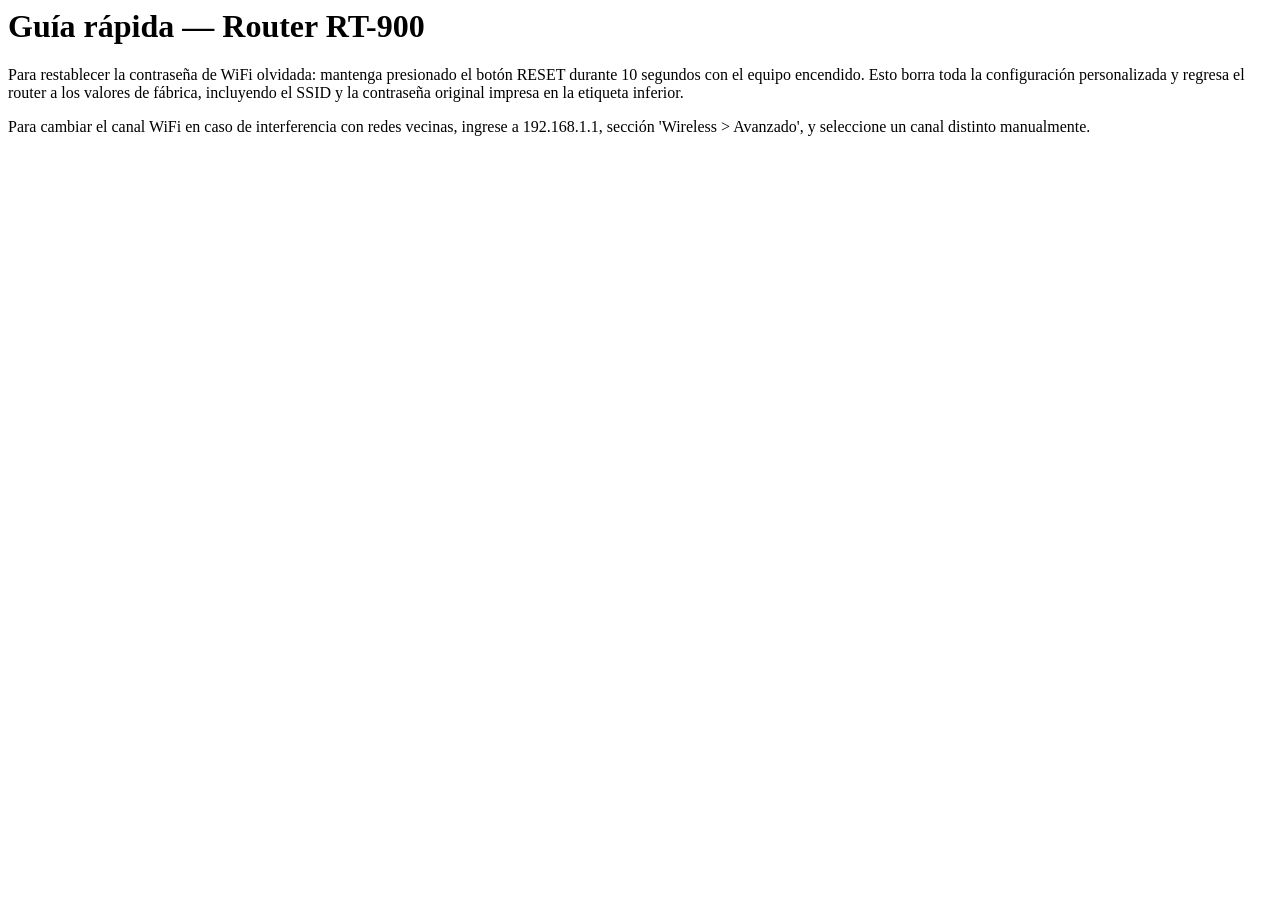
<file: manuales/guia_rapida_rt900.html>
<html><head><meta charset='utf-8'><title>Guía rápida RT-900</title></head><body><h1>Guía rápida — Router RT-900</h1><p>Para restablecer la contraseña de WiFi olvidada: mantenga presionado el botón RESET durante 10 segundos con el equipo encendido. Esto borra toda la configuración personalizada y regresa el router a los valores de fábrica, incluyendo el SSID y la contraseña original impresa en la etiqueta inferior.</p><p>Para cambiar el canal WiFi en caso de interferencia con redes vecinas, ingrese a 192.168.1.1, sección 'Wireless > Avanzado', y seleccione un canal distinto manualmente.</p></body></html
</file>
